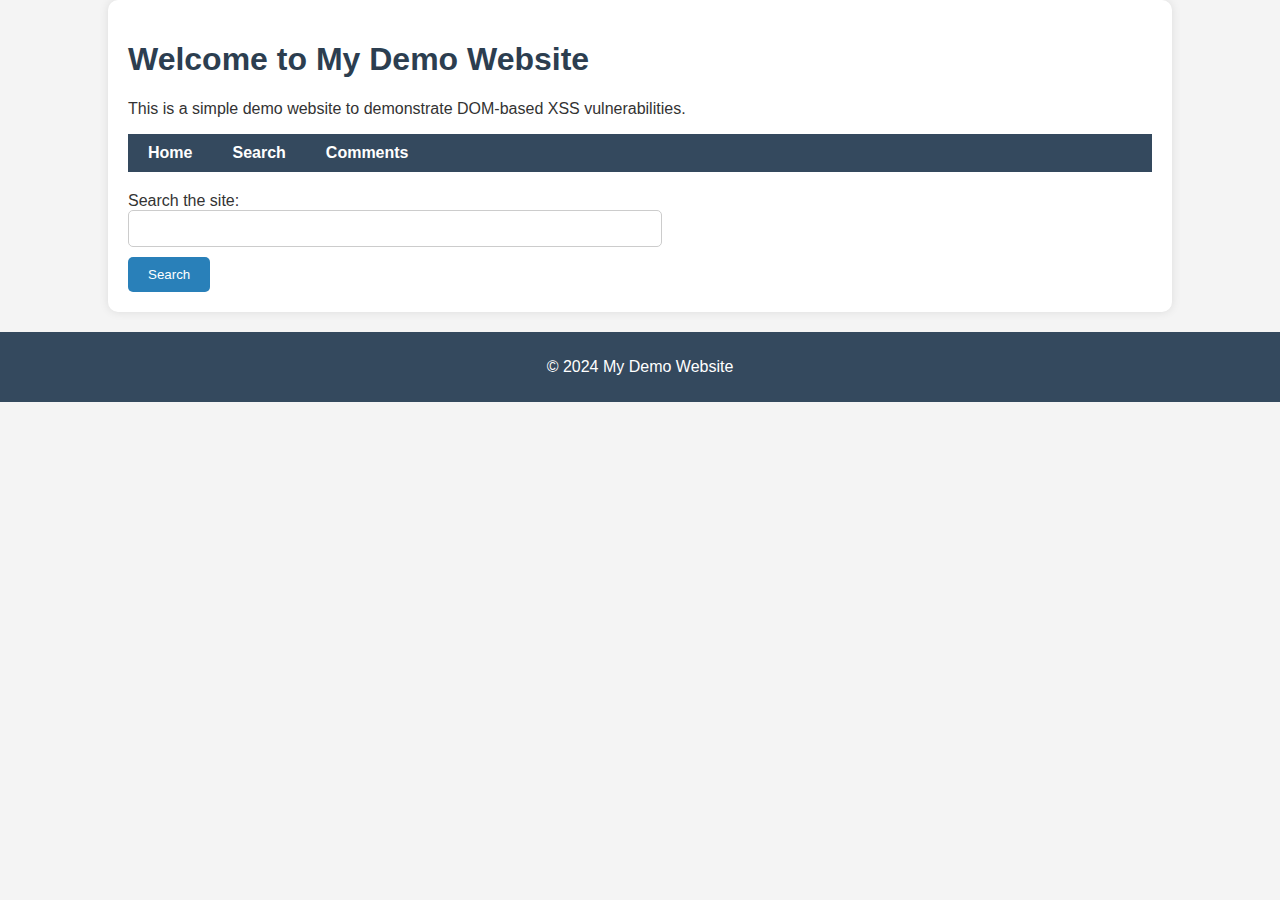
<file: index.html>
<!DOCTYPE html>
<html lang="en">
<head>
    <meta charset="UTF-8">
    <meta name="viewport" content="width=device-width, initial-scale=1.0">
    <title>My Demo Website</title>
    <link rel="stylesheet" href="style.css">
</head>
<body>

<div class="container">
    <h1>Welcome to My Demo Website</h1>
    <p>This is a simple demo website to demonstrate DOM-based XSS vulnerabilities.</p>

    <nav>
        <ul>
            <li><a href="index.html">Home</a></li>
            <li><a href="search.html">Search</a></li>
            <li><a href="comments.html">Comments</a></li>
        </ul>
    </nav>

    <form action="search.html" method="get">
        <label for="query">Search the site:</label><br>
        <input type="text" id="query" name="query"><br>
        <button type="submit">Search</button>
    </form>
</div>

<footer>
    <p>&copy; 2024 My Demo Website</p>
</footer>

</body>
</html>
</file>
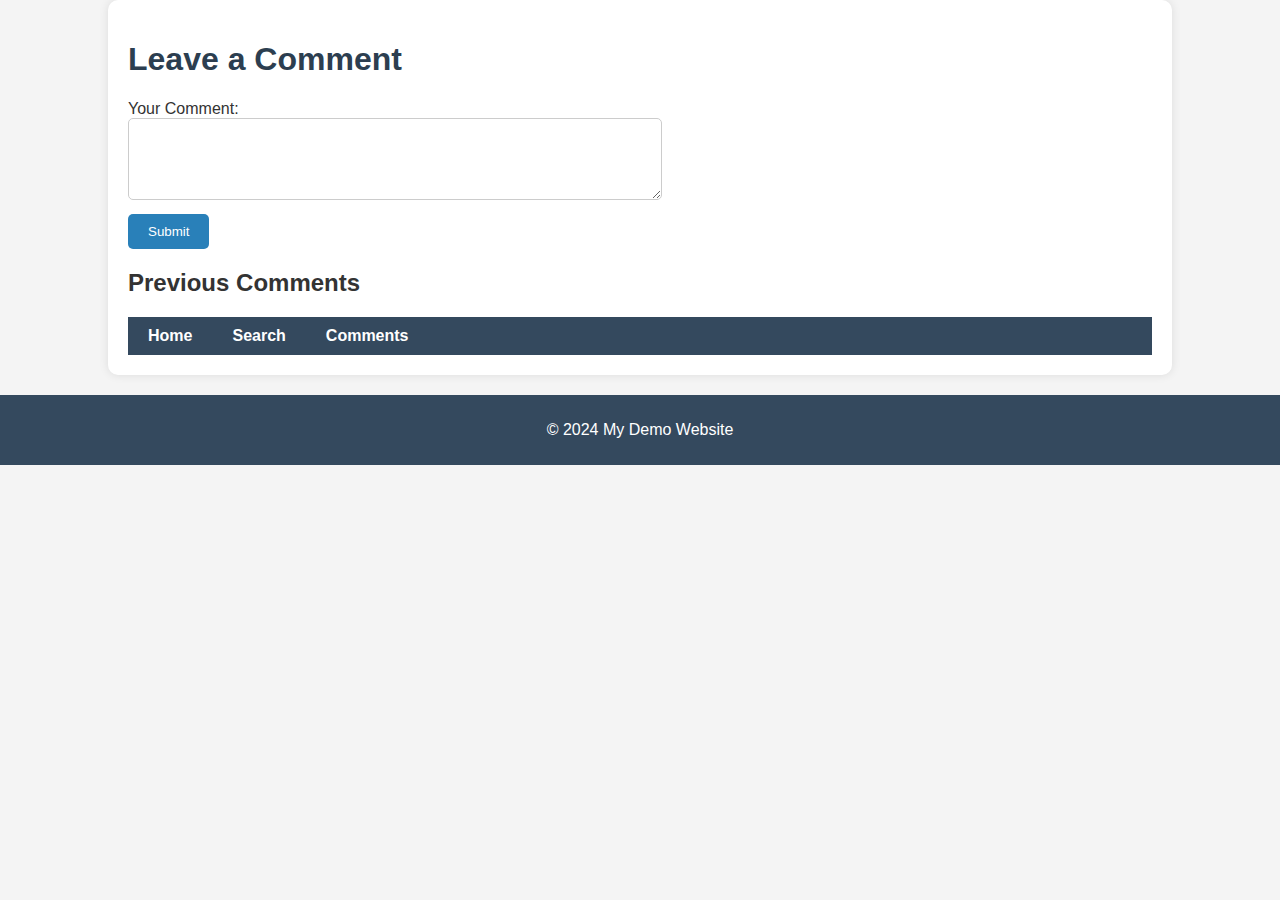
<file: comments.html>
<!DOCTYPE html>
<html lang="en">
<head>
    <meta charset="UTF-8">
    <meta name="viewport" content="width=device-width, initial-scale=1.0">
    <title>Comments Section</title>
    <link rel="stylesheet" href="style.css">
</head>
<body>

<div class="container">
    <h1>Leave a Comment</h1>
    
    <form id="commentForm">
        <label for="comment">Your Comment:</label><br>
        <textarea id="comment" name="comment" rows="4" cols="50"></textarea><br>
        <button type="submit">Submit</button>
    </form>

    <h2>Previous Comments</h2>
    <div id="commentsDisplay"></div>

    <nav>
        <ul>
            <li><a href="index.html">Home</a></li>
            <li><a href="search.html">Search</a></li>
            <li><a href="comments.html">Comments</a></li>
        </ul>
    </nav>
</div>

<footer>
    <p>&copy; 2024 My Demo Website</p>
</footer>

<script>
    document.getElementById('commentForm').addEventListener('submit', function(event) {
        event.preventDefault();
        var comment = document.getElementById('comment').value;
        document.getElementById('commentsDisplay').innerHTML += "<p>" + comment + "</p>";
    });
</script>

</body>
</html>
</file>
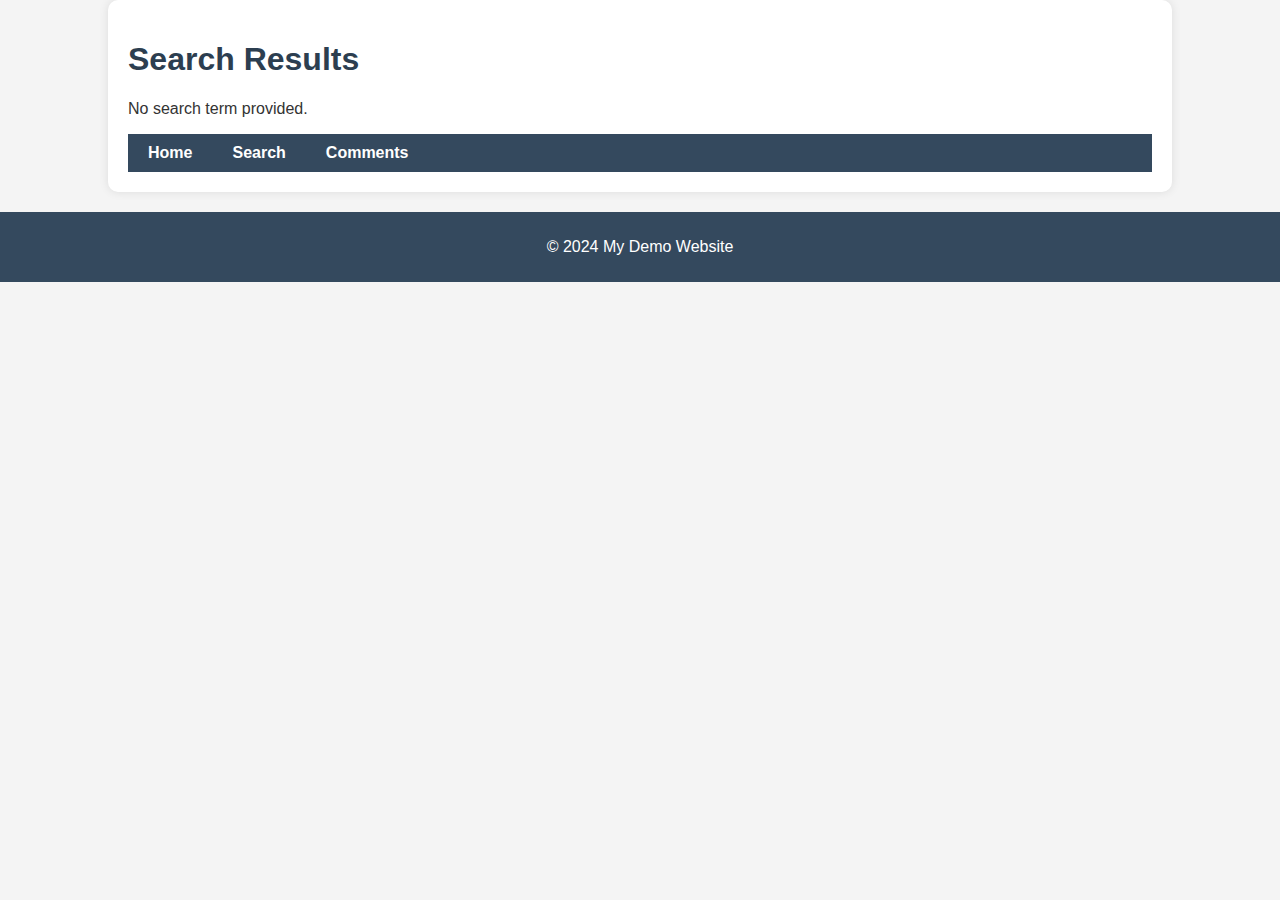
<file: search.html>
<!DOCTYPE html>
<html lang="en">
<head>
    <meta charset="UTF-8">
    <meta name="viewport" content="width=device-width, initial-scale=1.0">
    <title>Search Results</title>
    <link rel="stylesheet" href="style.css">
</head>
<body>

<div class="container">
    <h1>Search Results</h1>
    <p id="results"></p>

    <nav>
        <ul>
            <li><a href="index.html">Home</a></li>
            <li><a href="search.html">Search</a></li>
            <li><a href="comments.html">Comments</a></li>
        </ul>
    </nav>
</div>

<footer>
    <p>&copy; 2024 My Demo Website</p>
</footer>

<script>
    var params = new URLSearchParams(window.location.search);
    var query = params.get('query');
    if (query) {
        // 这里故意不做转义以触发 XSS
        document.getElementById('results').innerHTML = "You searched for: " + query;
    } else {
        document.getElementById('results').textContent = "No search term provided.";
    }
</script>

</body>
</html>
</file>
<file: style.css>
/* 通用页面样式 */
body {
    font-family: Arial, sans-serif;
    margin: 0;
    padding: 0;
    background-color: #f4f4f4;
    color: #333;
}

h1 {
    color: #2c3e50;
}

p {
    font-size: 16px;
}

/* 导航菜单样式 */
nav ul {
    list-style-type: none;
    margin: 0;
    padding: 0;
    background-color: #34495e;
    overflow: hidden;
    display: flex;
}

nav ul li {
    display: inline;
    padding: 10px 20px;
}

nav ul li a {
    color: white;
    text-decoration: none;
    font-weight: bold;
}

nav ul li a:hover {
    background-color: #2c3e50;
    padding: 10px 20px;
}

/* 表单和按钮样式 */
form {
    margin-top: 20px;
}

input[type="text"], textarea {
    padding: 10px;
    width: 50%;
    border: 1px solid #ccc;
    border-radius: 5px;
    margin-bottom: 10px;
}

button {
    background-color: #2980b9;
    color: white;
    padding: 10px 20px;
    border: none;
    border-radius: 5px;
    cursor: pointer;
}

button:hover {
    background-color: #3498db;
}

/* 页面布局 */
.container {
    width: 80%;
    margin: 0 auto;
    padding: 20px;
    background-color: #fff;
    border-radius: 10px;
    box-shadow: 0 0 10px rgba(0, 0, 0, 0.1);
}

footer {
    margin-top: 20px;
    text-align: center;
    padding: 10px;
    background-color: #34495e;
    color: white;
}
</file>
